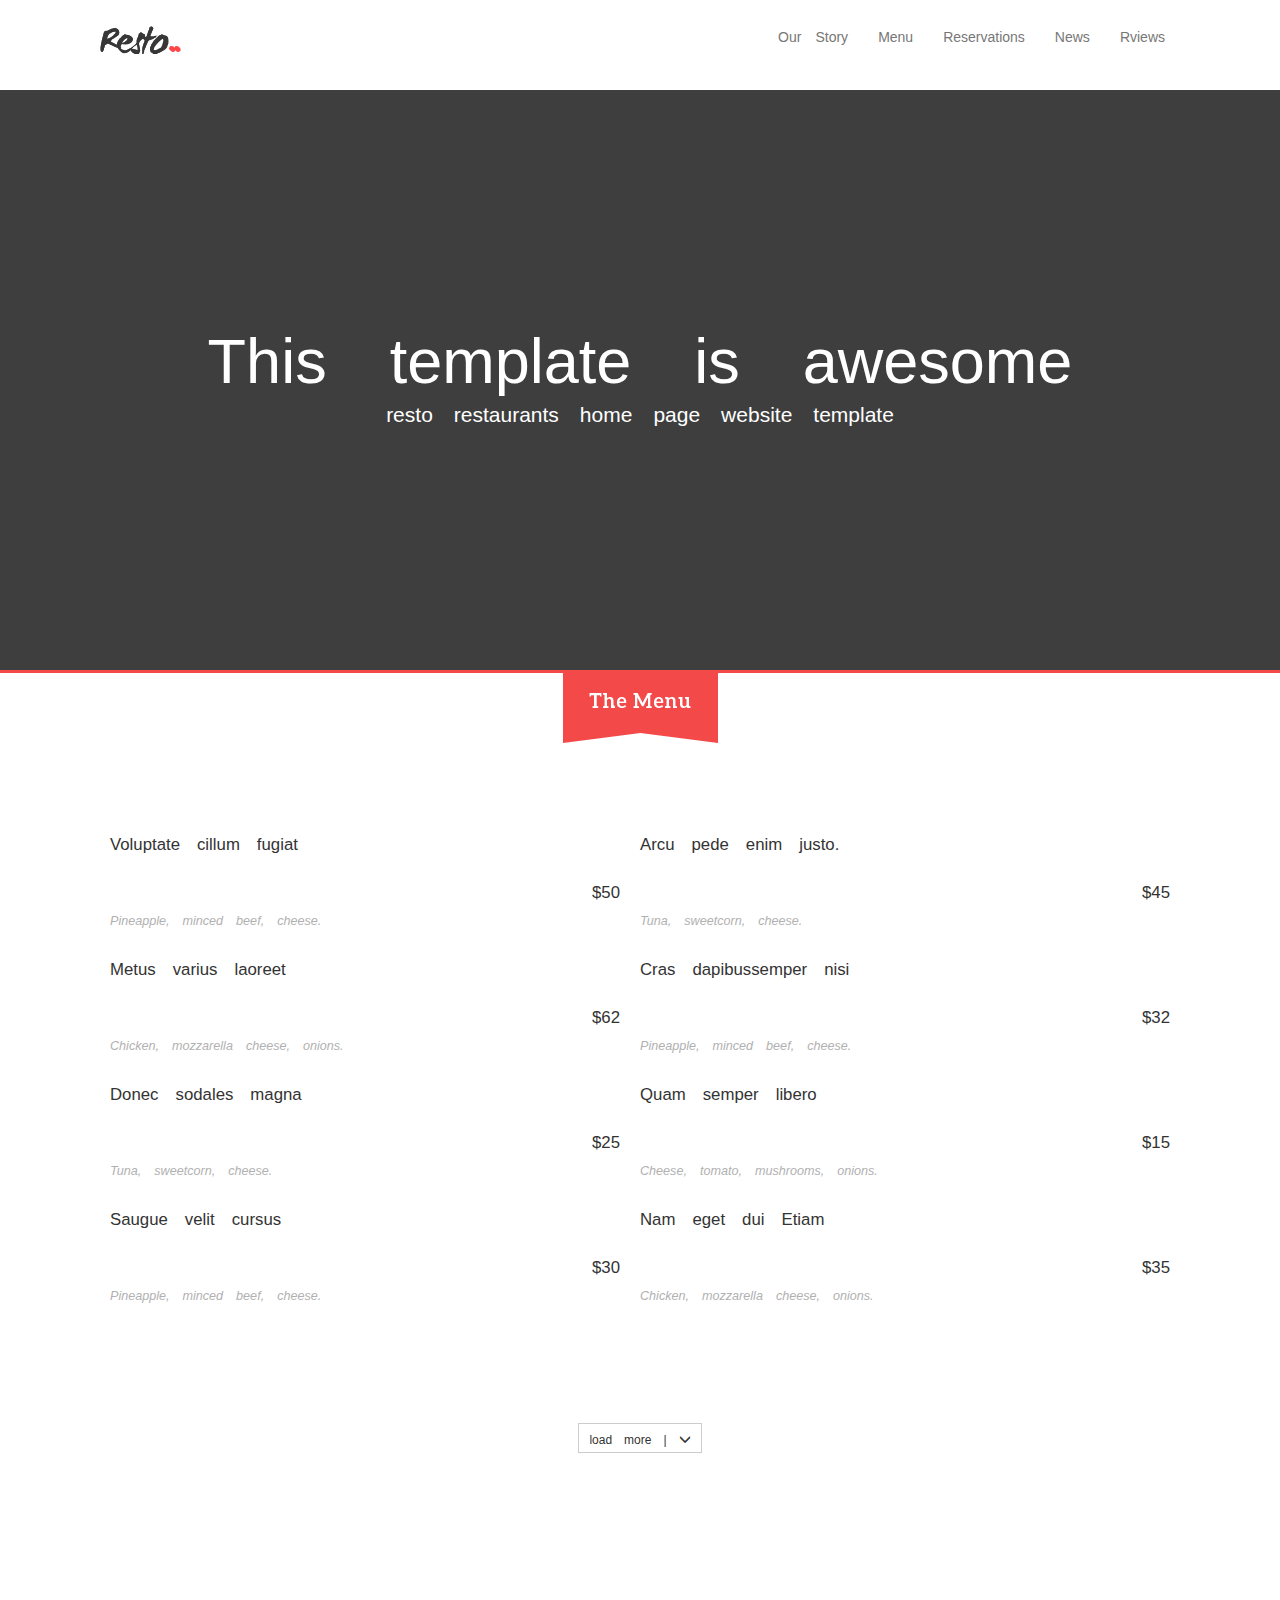
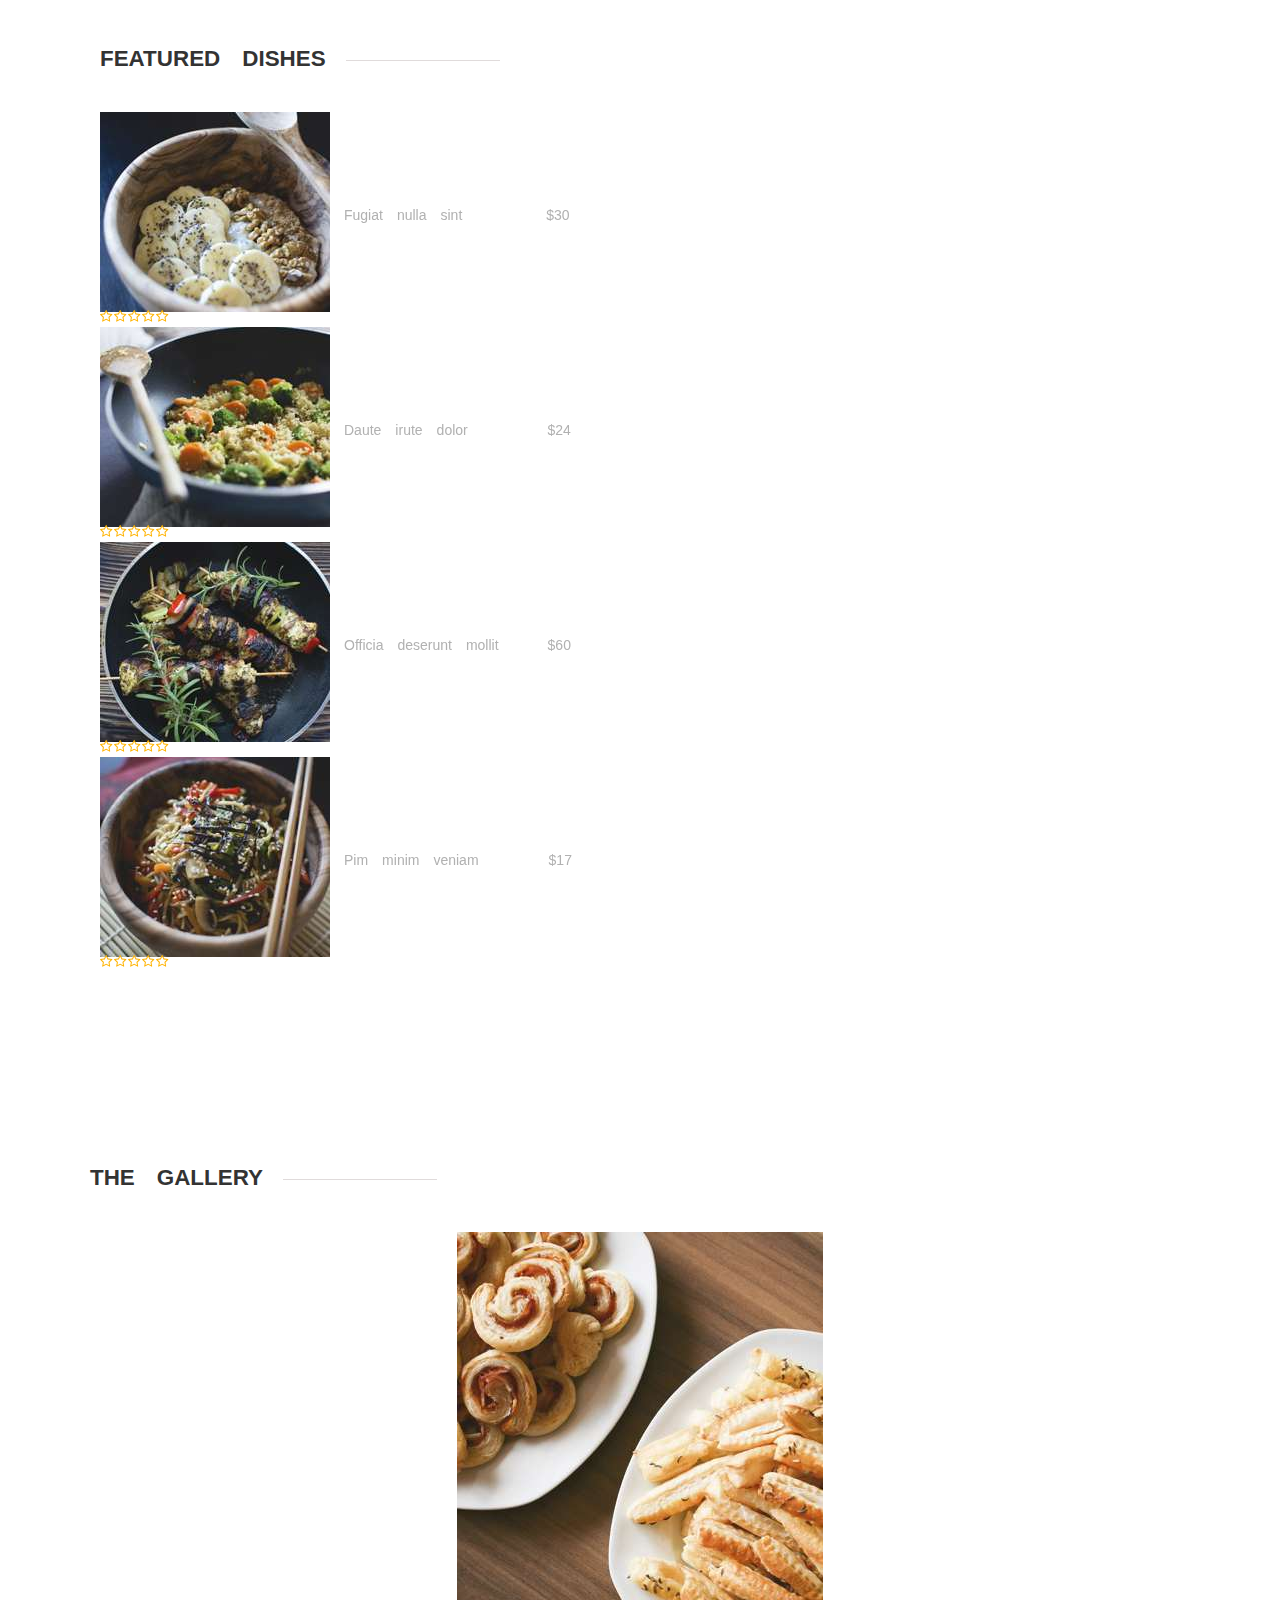
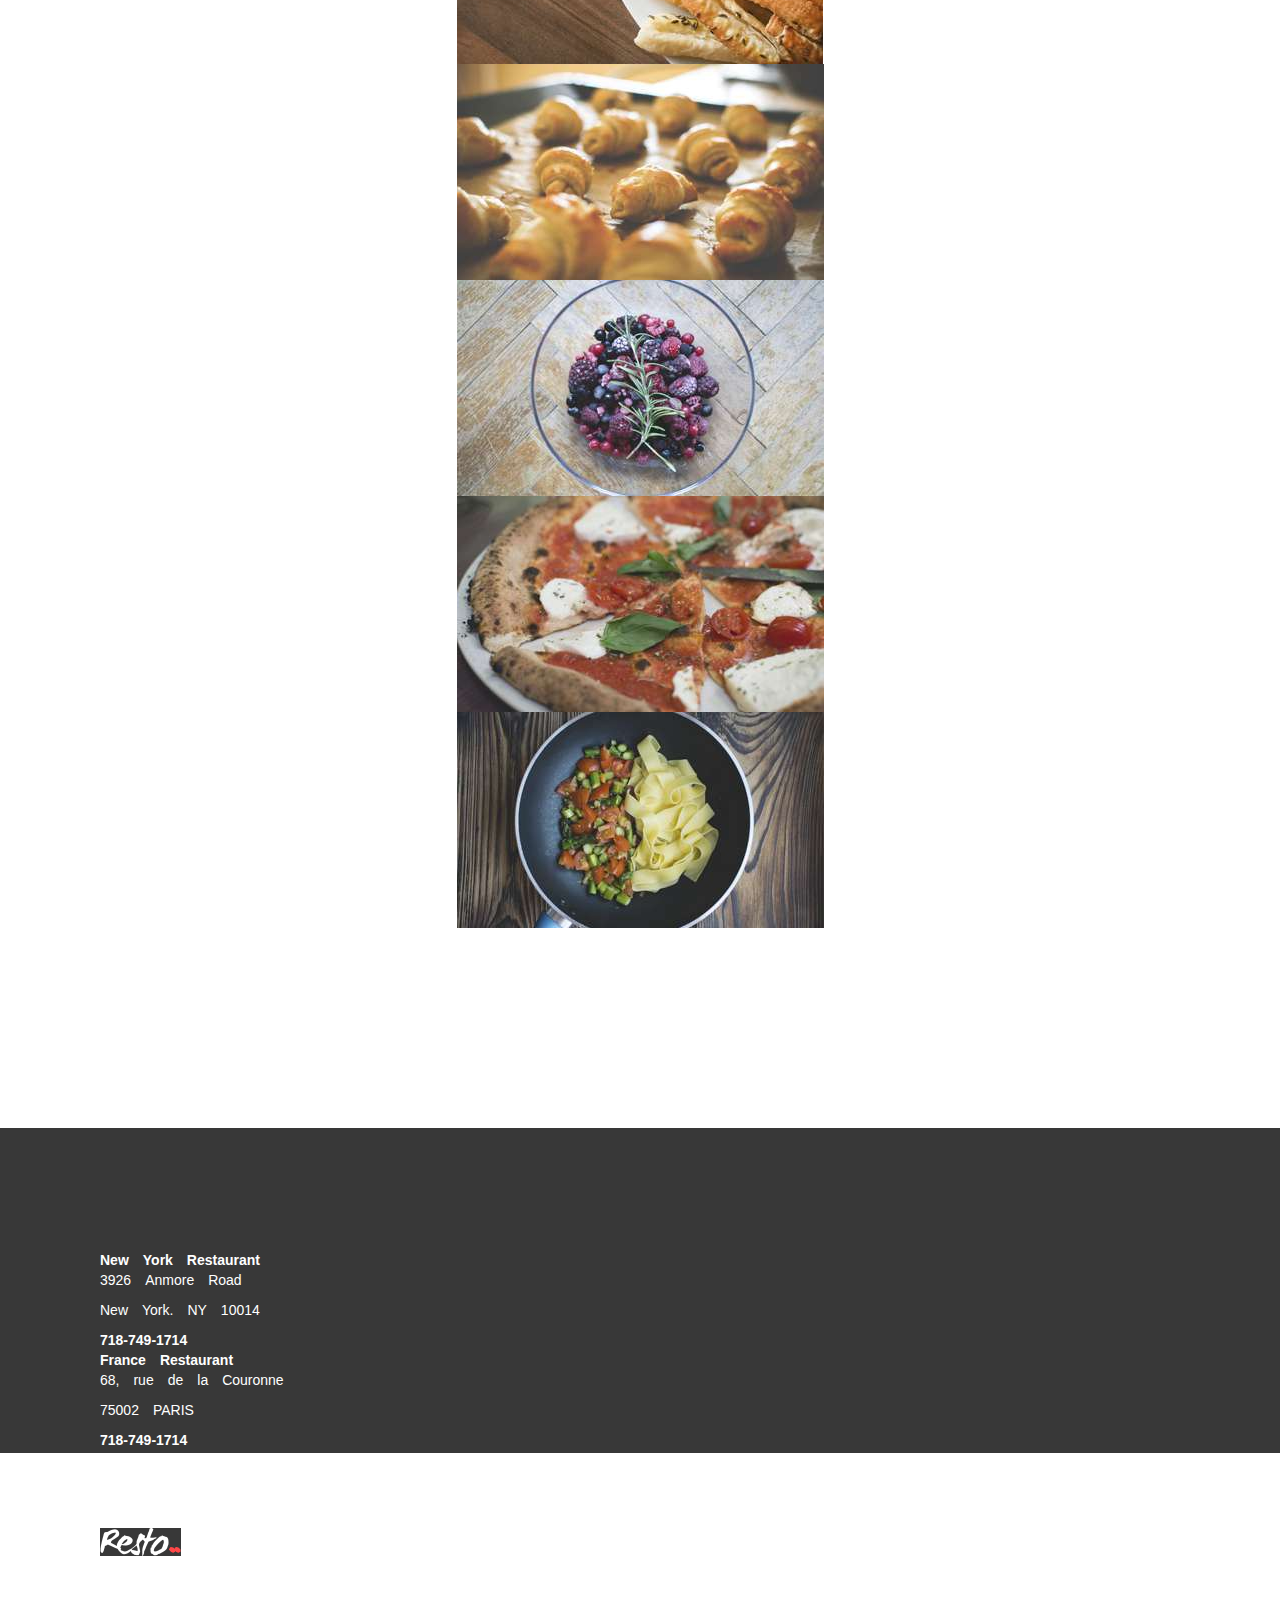
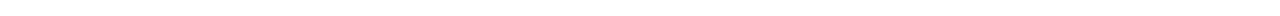
<file: index.html>
<!DOCTYPE html>
<html lang="EN">
	<head>
		<meta charset="utf-8">
		<title>Resto</title>
		<link rel="stylesheet" href="css/bootstrap.css">
		<link rel="stylesheet" href="css/style.css">
		<link rel="stylesheet" href="css/little-star-rating.css">
		<!-- font awesome -->
  		<!-- <link href="css/font-awesome.css" rel="stylesheet"> -->
  		<link rel="stylesheet" href="https://maxcdn.bootstrapcdn.com/font-awesome/4.7.0/css/font-awesome.min.css">
    <head>
	<body>
		<header>
			<nav class="navbar navbar-default">
				<div class="container">							
				<!-- MOBILE-->
					<div class="navbar-header">
						<button type="button" class="navbar-toggle collapsed" data-toggle="collapse" data-target="#bs-example-navbar-collapse-1" aria-expanded="false">
						<span class="sr-only">Toggle navigation</span>
							<span class="icon-bar"></span>
							<span class="icon-bar"></span>
							<span class="icon-bar"></span>
						</button>
						<a class="navbar-brand" href="index.html"><img src="img/logo/logo-header.png" /></a>
					</div>

				<!-- CONTENT FOR TOGGLING -->
					<div class="collapse navbar-collapse" id="bs-example-navbar-collapse-1">
						<ul class="nav navbar-nav navbar-right">
							<li>
								<a href="#">Our Story</a>
							</li>
							<li>
								<a href="#">Menu</a>
							</li>
							<li>
								<a href="#">Reservations</a>
							</li>
							<li>
								<a href="#">News</a>
							</li>
							<li>
								<a href="#">Rviews</a>
							</li>
						</ul>
					</div><!-- /.navbar-collapse -->
				</div><!-- /.container-collapse -->
			</nav> <!-- /.nav-collapse -->
		</header>
		<main>
			<section class="jumbotron">					
				<div class="container">
					<!-- <img src="img/slide1.jpg" alt="background"> -->
					<h1>This template is awesome</h1>
					<p>resto restaurants home page website template<p>								
				</div>				
			</section>
			<section class="menu-strip">
				<div class="the-menu-strip"></div>
				<img src="img/the_menu_strip.png" alt="the menu strip">			
			</section>
			<article class="container">
				<div class="row">
					<div class="col-lg-6 col-md-6 col-sm-6">
						<section>
							<div class="col-lg-6 col-md-6"">
								<h3>Voluptate cillum fugiat</h3>							
							</div>
							<div class="col-lg-6 col-md-6" style="text-align: right">
								<h3>$50</h3>
							</div>									
							<div class="col-md-12">
								<p>Pineapple, minced beef, cheese.</p>
							</div>							
						</section>
						<section>
							<div class="col-lg-6 col-md-6">
								<h3>Metus varius laoreet</h3>
							</div>
							<div class="col-lg-6 col-md-6" style="text-align: right">
								<h3>$62</h3>
							</div>
							<div class="col-lg-12 col-md-12">
								<p>Chicken, mozzarella cheese, onions.</p>
							</div>							
						</section>
						<section>
							<div class="col-lg-6 col-md-6">
								<h3>Donec sodales magna</h3>
							</div>
							<div class="col-lg-6 col-md-6" style="text-align: right">
								<h3>$25</h3>
							</div>
							<div class="col-lg-12 col-md-12">
								<p>Tuna, sweetcorn, cheese.</p>
							</div>								
						</section>
						<section>
							<div class="col-lg-6 col-md-6">
								<h3>Saugue velit cursus</h3>	
							</div>
							<div class="col-lg-6 col-md-6" style="text-align: right">
								<h3>$30</h3>
							</div>
							<div class="col-lg-12 col-md-12">
								<p>Pineapple, minced beef, cheese.</p>	
							</div>
						</section>
					</div>
					<div class="col-lg-6 col-md-6">
						<section>
							<div class="col-lg-6 col-md-6">
								<h3>Arcu pede enim justo.</h3>
							</div>
							<div class="col-lg-6 col-md-6" style="text-align: right">
								<h3>$45</h3>
							</div>
							<div class="col-lg-12 col-md-12">
								<p>Tuna, sweetcorn, cheese.</p>
							</div>
						</section>
						<section>
							<div class="col-lg-6 col-md-6">
								<h3>Cras dapibussemper nisi</h3>
							</div>
							<div class="col-lg-6 col-md-6" style="text-align: right">
								<h3>$32</h3>
							</div>
							<div class="col-lg-12 col-md-12">
								<p>Pineapple, minced beef, cheese.</p>
							</div>
						</section>
						<section>
							<div class="col-lg-6 col-md-6">
								<h3>Quam semper libero</h3>
							</div>
							<div class="col-lg-6 col-md-6" style="text-align: right">
								<h3>$15</h3>
							</div>
							<div class="col-lg-12 col-md-12">
								<p>Cheese, tomato, mushrooms, onions.</p>
							</div>
						</section>
						<section>
							<div class="col-lg-6 col-md-6">
								<h3>Nam eget dui Etiam</h3>
							</div>
							<div class="col-lg-6 col-md-6" style="text-align: right">
								<h3>$35</h3>
							</div>
							<div class="col-lg-12 col-md-12">
								<p>Chicken, mozzarella cheese, onions.</p>
							</div>
						</section>
					</div>
					<div id="load-more" >														
						<button class="btn btn-default btn-sm dropdown-toggle">load more | 
							<span class="glyphicon glyphicon-menu-down"></span>
						</button>
					</div>
				</div>
			</article>
			
			<!-- FEATURED DISHES -->
			<article class="container" id="dishes">
				<div class="row">
					<table>
						<tr>
							<td><h2>Featured Dishes</h2></td>
							<td><div class="category-strip"></div></td>
						</tr>
					</table>	
					<div id="carousel-example-generic" class="carousel slide" data-ride="carousel">	
						<!--SLIDES -->
						<div class="carousel-inner" role="listbox">
							<div class="item active">
								<!--img-->
								<section>
									<div class="col-lg-3 col-md-3">
										<a href="#" id="dish">
											<img src="img/dishes/item1.jpg" alt="item1"/>
											<p style="display: inline-block; color: #b1b1b1; ">Fugiat nulla sint</p><p style="display: inline-block; margin-left: 6em; color: #b1b1b1;">$30</p>	
										</a>
										<!-- Star Rating -->
									      <div class="star-rating">
									        <div class="star-rating__wrap">
									          <input class="star-rating__input" id="star-rating-5" type="radio" name="rating" value="5">
									          <label class="star-rating__ico fa fa-star-o fa-lg" for="star-rating-5" title="5 out of 5 stars"></label>
									          <input class="star-rating__input" id="star-rating-4" type="radio" name="rating" value="4">
									          <label class="star-rating__ico fa fa-star-o fa-lg" for="star-rating-4" title="4 out of 5 stars"></label>
									          <input class="star-rating__input" id="star-rating-3" type="radio" name="rating" value="3">
									          <label class="star-rating__ico fa fa-star-o fa-lg" for="star-rating-3" title="3 out of 5 stars"></label>
									          <input class="star-rating__input" id="star-rating-2" type="radio" name="rating" value="2">
									          <label class="star-rating__ico fa fa-star-o fa-lg" for="star-rating-2" title="2 out of 5 stars"></label>
									          <input class="star-rating__input" id="star-rating-1" type="radio" name="rating" value="1">
									          <label class="star-rating__ico fa fa-star-o fa-lg" for="star-rating-1" title="1 out of 5 stars"></label>
									        </div>
									      </div>					
									</div>
									<div class="col-lg-3 col-md-3">
										<a href="#" id="dish">
											<img src="img/dishes/item2.jpg" alt="item2"/>
											<p style="display: inline-block; color: #b1b1b1;">Daute irute dolor</p><p style="display: inline-block; margin-left: 5.7em; color: #b1b1b1;">$24</p>
										</a>
										<!-- Star Rating -->
									      <div class="star-rating">
									        <div class="star-rating__wrap">
									          <input class="star-rating__input" id="star-rating-5" type="radio" name="rating" value="5">
									          <label class="star-rating__ico fa fa-star-o fa-lg" for="star-rating-5" title="5 out of 5 stars"></label>
									          <input class="star-rating__input" id="star-rating-4" type="radio" name="rating" value="4">
									          <label class="star-rating__ico fa fa-star-o fa-lg" for="star-rating-4" title="4 out of 5 stars"></label>
									          <input class="star-rating__input" id="star-rating-3" type="radio" name="rating" value="3">
									          <label class="star-rating__ico fa fa-star-o fa-lg" for="star-rating-3" title="3 out of 5 stars"></label>
									          <input class="star-rating__input" id="star-rating-2" type="radio" name="rating" value="2">
									          <label class="star-rating__ico fa fa-star-o fa-lg" for="star-rating-2" title="2 out of 5 stars"></label>
									          <input class="star-rating__input" id="star-rating-1" type="radio" name="rating" value="1">
									          <label class="star-rating__ico fa fa-star-o fa-lg" for="star-rating-1" title="1 out of 5 stars"></label>
									        </div>
									      </div>					
									</div>
									<div class="col-lg-3 col-md-3">
										<a href="#" id="dish">
											<img src="img/dishes/item3.jpg" alt="item3"/>				
											<p style="display: inline-block; color: #b1b1b1;">Officia deserunt mollit</p><p style="display: inline-block; margin-left: 3.5em; color: #b1b1b1;">$60</p>
										</a>
										<!-- Star Rating -->
									      <div class="star-rating">
									        <div class="star-rating__wrap">
									          <input class="star-rating__input" id="star-rating-5" type="radio" name="rating" value="5">
									          <label class="star-rating__ico fa fa-star-o fa-lg" for="star-rating-5" title="5 out of 5 stars"></label>
									          <input class="star-rating__input" id="star-rating-4" type="radio" name="rating" value="4">
									          <label class="star-rating__ico fa fa-star-o fa-lg" for="star-rating-4" title="4 out of 5 stars"></label>
									          <input class="star-rating__input" id="star-rating-3" type="radio" name="rating" value="3">
									          <label class="star-rating__ico fa fa-star-o fa-lg" for="star-rating-3" title="3 out of 5 stars"></label>
									          <input class="star-rating__input" id="star-rating-2" type="radio" name="rating" value="2">
									          <label class="star-rating__ico fa fa-star-o fa-lg" for="star-rating-2" title="2 out of 5 stars"></label>
									          <input class="star-rating__input" id="star-rating-1" type="radio" name="rating" value="1">
									          <label class="star-rating__ico fa fa-star-o fa-lg" for="star-rating-1" title="1 out of 5 stars"></label>
									        </div>
									      </div>					
									</div>
									<div class="col-lg-3 col-md-3">
										<a href="#" id="dish">
											<img src="img/dishes/item4.jpg" alt="item4"/>
											<p style="display: inline-block; color: #b1b1b1;">Pim minim veniam</p><p style="display: inline-block; margin-left: 5em; color: #b1b1b1;">$17</p>
										</a>
										<!-- Star Rating -->
									      <div class="star-rating">
									        <div class="star-rating__wrap">
									          <input class="star-rating__input" id="star-rating-5" type="radio" name="rating" value="5">
									          <label class="star-rating__ico fa fa-star-o fa-lg" for="star-rating-5" title="5 out of 5 stars"></label>
									          <input class="star-rating__input" id="star-rating-4" type="radio" name="rating" value="4">
									          <label class="star-rating__ico fa fa-star-o fa-lg" for="star-rating-4" title="4 out of 5 stars"></label>
									          <input class="star-rating__input" id="star-rating-3" type="radio" name="rating" value="3">
									          <label class="star-rating__ico fa fa-star-o fa-lg" for="star-rating-3" title="3 out of 5 stars"></label>
									          <input class="star-rating__input" id="star-rating-2" type="radio" name="rating" value="2">
									          <label class="star-rating__ico fa fa-star-o fa-lg" for="star-rating-2" title="2 out of 5 stars"></label>
									          <input class="star-rating__input" id="star-rating-1" type="radio" name="rating" value="1">
									          <label class="star-rating__ico fa fa-star-o fa-lg" for="star-rating-1" title="1 out of 5 stars"></label>
									        </div>
									      </div>					
									</div>
								</section>
							</div>
							<!-- <div class="item">
								<section class="carousel-caption">
									<div class="col-lg-3 col-md-3">
										<img src="img/dishes/item1.jpg" alt="item1"/>
										<p>Fugiat nulla sint<span></span>$30</p>
									</div>
									<div class="col-lg-3 col-md-3">
										<img src="img/dishes/item2.jpg" alt="item2"/>
										<p>Daute irute dolor<span></span>$24</p>
									</div>
									<div class="col-lg-3 col-md-3">
										<img src="img/dishes/item3.jpg" alt="item3"/>
										<p>Officia deserunt mollit<span></span>$60</p>
									</div>
									<div class="col-lg-3 col-md-3">
										<img src="img/dishes/item4.jpg" alt="item4"/>
										<p>Pim minim veniam<span></span>$17</p>
									</div>
								</section>
							</div>
							<div class="item">
								<section class="carousel-caption">
									<div class="col-lg-3 col-md-3">
										<img src="img/dishes/item1.jpg" alt="item1"/>
										<p>Fugiat nulla sint<span></span>$30</p>
									</div>
									<div class="col-lg-3 col-md-3">
										<img src="img/dishes/item2.jpg" alt="item2"/>
										<p>Daute irute dolor<span></span>$24</p>
									</div>
									<div class="col-lg-3 col-md-3">
										<img src="img/dishes/item3.jpg" alt="item3"/>
										<p>Officia deserunt mollit<span></span>$60</p>
									</div>
									<div class="col-lg-3 col-md-3">
										<img src="img/dishes/item4.jpg" alt="item4"/>
										<p>Pim minim veniam<span></span>$17</p>
									</div>
								</section>
							</div>
							<div class="item">
								<section class="carousel-caption">
									<div class="col-lg-3 col-md-3">
										<img src="img/dishes/item1.jpg" alt="item1"/>
										<p>Fugiat nulla sint<span></span>$30</p>
									</div>
									<div class="col-lg-3 col-md-3">
										<img src="img/dishes/item2.jpg" alt="item2"/>
										<p>Daute irute dolor<span></span>$24</p>
									</div>
									<div class="col-lg-3 col-md-3">
										<img src="img/dishes/item3.jpg" alt="item3"/>
										<p>Officia deserunt mollit<span></span>$60</p>
									</div>
									<div class="col-lg-3 col-md-3">
										<img src="img/dishes/item4.jpg" alt="item4"/>
										<p>Pim minim veniam<span></span>$17</p>
									</div>
								</section> -->
							<!-- </div> -->
						</div>
					</div>
				</div>
			</article><!-- /. FEATURED DISHES-collapse -->
					
			<!-- THE GALLERY -->
			<article class="container" id="gallery">
				<div class="row">
				<table>
						<tr>
							<td><h2 style="margin-left: 0;">The Gallery</h2></td>
							<td><div class="category-strip"></div></td>
						</tr>
					</table>
					<div class="col-lg-4 col-md-4">
						<a href="#" class="thumbnail"><img class="zoom" src="img/gallery/item1.jpg" alt="item 1"/></a>
					</div>
					<div class="col-lg-4 col-md-4">
						<a href="#" class="thumbnail"><img src="img/gallery/item2.jpg" alt="item 2"/></a>
						<a href="#" class="thumbnail"><img src="img/gallery/item3.jpg" alt="item 3"/></a>
					</div>
					<div class="col-lg-4 col-md-4">
						<a href="#" class="thumbnail"><img src="img/gallery/item4.jpg" alt="item 4"/></a>
						<a href="#" class="thumbnail"><img src="img/gallery/item5.jpg" alt="item 5"/></a>
					</div>
				</div>
			</article><!-- /.THE GALLERY-collapse -->					
		</main>
		
		<footer>
			<section class="container">
				<div class="row">
					<div class="col-lg-3 col-md-3">
						<span>New York Restaurant</span>
						<p>3926 Anmore Road</p>
						<p>New York. NY 10014</p>
						<span>718-749-1714</span>
					</div>
					<div class="col-lg-3 col-md-3">
						<span>France Restaurant</span>
						<p>68, rue de la Couronne</p>
						<p>75002 PARIS</p>
						<span>718-749-1714</span>
					</div>
					<div class="col-lg-3 col-md-3">
						<a href="#">Blog</a>
						<a href="#">Careers</a>
						<a href="#">Privacy Policy</a>
						<a href="#">Contact</a>
					</div>
					<div class="col-lg-3 col-md-3">
						<img src="img/logo/logo-footer.png"/>
						<p>&copy All Rights Reserved 2017</p>
						<p>Find More at <a href="http:\\Pixelhint.com">Pixelhint.com</a></p>
					</div>
				</div>
			</section>
		</footer>
		<!--SCRIPTS-->
		<!-- jQuery (necessary for Bootstrap's JavaScript plugins) -->
		<script src="https://ajax.googleapis.com/ajax/libs/jquery/1.11.3/jquery.min.js"></script>
		<script src="js/bootstrap.js"></script>
	</body>
</html>
</file>
<file: css/style.css>
@font-face {
  font-family: GlyphHalflings;
  src: url('../fonts/glyphicons-halflings-regular.eot');
  src: url('../fonts/glyphicons-halflings-regular.eot?#iefix') format('embedded-opentype'), /* IE6-IE8 */
   url('../fonts/glyphicons-halflings-regular.woff2') format('woff2'), /* Super Modern Browsers */
   url('../fonts/glyphicons-halflings-regular.woff') format('woff'), /* Pretty Modern Browsers */
   url('../fonts/glyphicons-halflings-regular.ttf') format('truetype'), /* Safari, Android, iOS */
   url('../fonts/glyphicons-halflings-regular.svg#svgFontName') format('svg');/* IE9 Compat Modes */
  /* Legacy iOS */
}
/*MEDIA QUERY*/
@media (min-width: 1500px){
	.container {
	width: 1500px;
	}	
}

@media (min-width: 1300px){
	.container {
	width: 1300px;
	}	
}

@media (min-width: 1100px){
	.container {
	width: 1100px;
	}	
}

/*MAIN*/
body {
	font-family: GlyphHalflings, Arial, sans-serif;
	background-color: #ffffff;
}

table{
	margin-bottom: 2.5em;
}

h2{
	margin-left: 10px;
	text-transform: uppercase;
    font-size: 1.6em;
    font-weight: 600;	
}

/*NAVBAR*/
nav.navbar {
	align-content: center;
	height: 90px;
	background: transparent;
	margin: 0;
	padding-bottom: 20px;
	border: none;
}

/*JUMBOTRON*/
.jumbotron{
	text-align: center;
	color: white;
	background: #3e3e3e;
	height: 580px;
	margin-bottom: 0;
}
div.container h1 {
	margin-top: 180px;	
}

div.container p {
	margin: 0;
	padding: 0;
	z-index: 5;
}

/*THE MENU*/
section.menu-strip{
	text-align: center;
	margin-bottom: 70px;
} 

.the-menu-strip{
	background: #f34949;
	margin-bottom: 0;
	height: 3px;
	width: 100%;
	z-index: 10;
}

div.col-lg-6.col-md-6  h3{
	display: inline-block;
	font-size: 1.2em;
}

div#align-r.col-lg-6.col-md-6 h3{
	text-align: right;
}

div.col-md-6 span{
	color: black;
	font-size: 1.2em;
}

div.col-md-6 p{
	font-size: 0.9em;
	font-style: italic;
	color: #b1b1b1;

}

#load-more{
	margin-top: 20px;
	text-align: center;
	
}

#load-more button{
	margin-top: 100px;
	border-radius: 0 0 0 0;
}

/*FEATURED DISHES*/


div.category-strip{
	background: #e0dbdb;
	margin-top: 20px;
	margin-left: 20px;
	height: 1px;
	width: 11em;
}

#dishes{
	margin-top: 170px;
}

a#dish span{
	margin-right: 30px;
}

/*THE GALLERY*/

#gallery{
	margin-top: 170px;
}

div.col-lg-4.col-md-4{
	padding: 0;
}

a.thumbnail{
	padding: 0;
	margin-bottom: 0;
	border: 0;
}

/*FOOTER*/
footer{
	color: white;
	background-color: #383838;
	height: 325px;
	margin-top: 200px;
}
footer section.container div.row{
	margin-top: 120px;
}
footer span{
	font-weight: bold;
}
footer a{
	display: block;
	color: white;
	font-weight: bold;
}
footer a:hover{
	color: white;
	text-decoration: none;
}
footer p > a{
	display: inline;
}
footer p > a:hover{
	display: inline;
	color: white;
	text-decoration: none;
}
</file>
<file: css/little-star-rating.css>
.star-rating{
	font-size: 0;
}
.star-rating__wrap{
	display: inline-block;
	font-size: 1rem;
}
.star-rating__wrap:after{
	content: "";
	display: table;
	clear: both;
}
.star-rating__ico{
	float: right;
	padding-left: 2px;
	cursor: pointer;
	color: #FFB300;
}
.star-rating__ico:last-child{
	padding-left: 0;
}
.star-rating__input{
	display: none;
}
.star-rating__ico:hover:before,
.star-rating__ico:hover ~ .star-rating__ico:before,
.star-rating__input:checked ~ .star-rating__ico:before
{
	content: "\f005";
}
</file>
